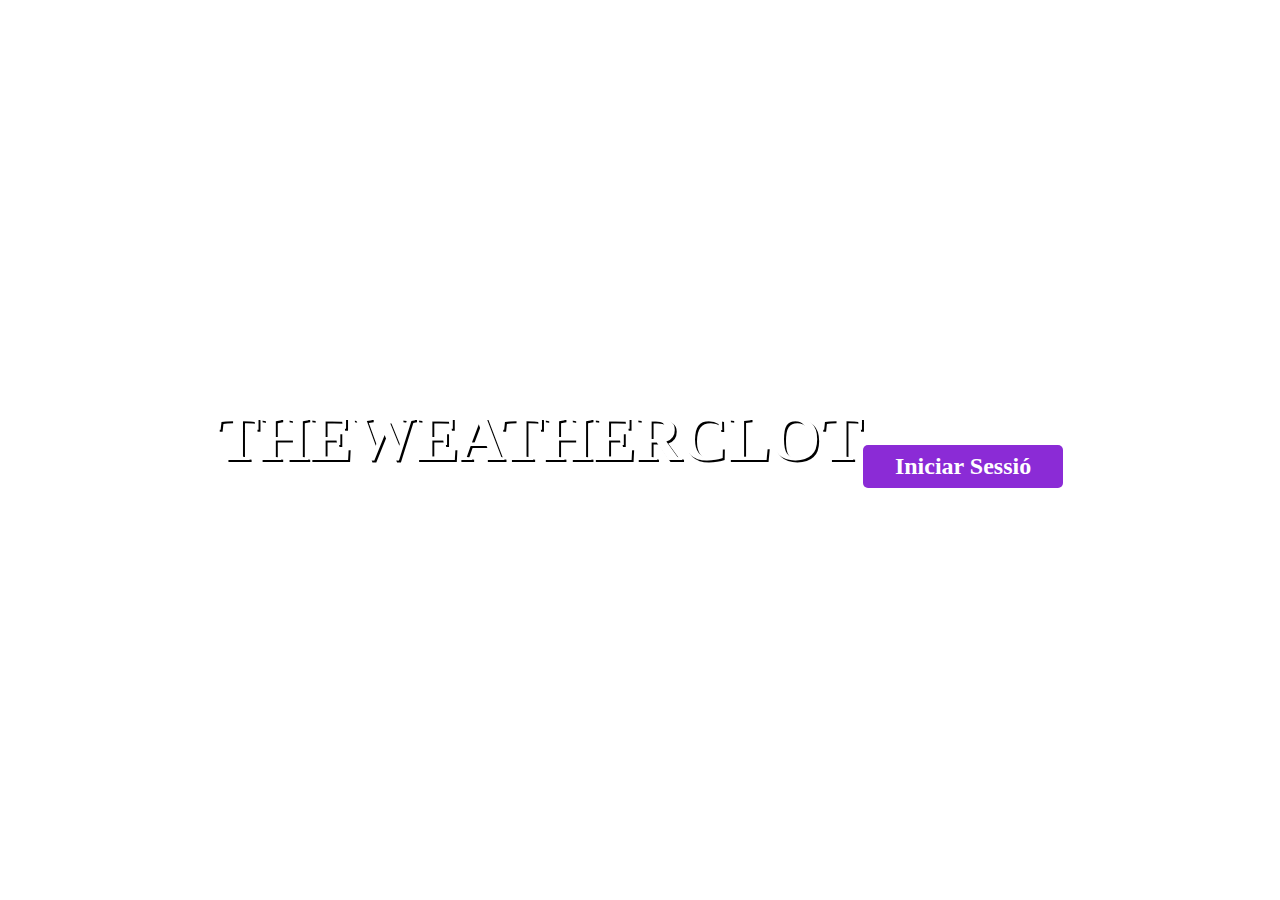
<file: src/main/resources/static/index.html>
<!DOCTYPE html>
<html lang="en">
<head>
    <meta charset="UTF-8">
    <title>THEWEATHERCLOT</title>
    <link rel="stylesheet" href="./css/index.css">
</head>
<body>
<h2> THEWEATHERCLOT </h2>

<a href="/dashboard">Iniciar Sessió</a> <br>

</body>
</html>
</file>
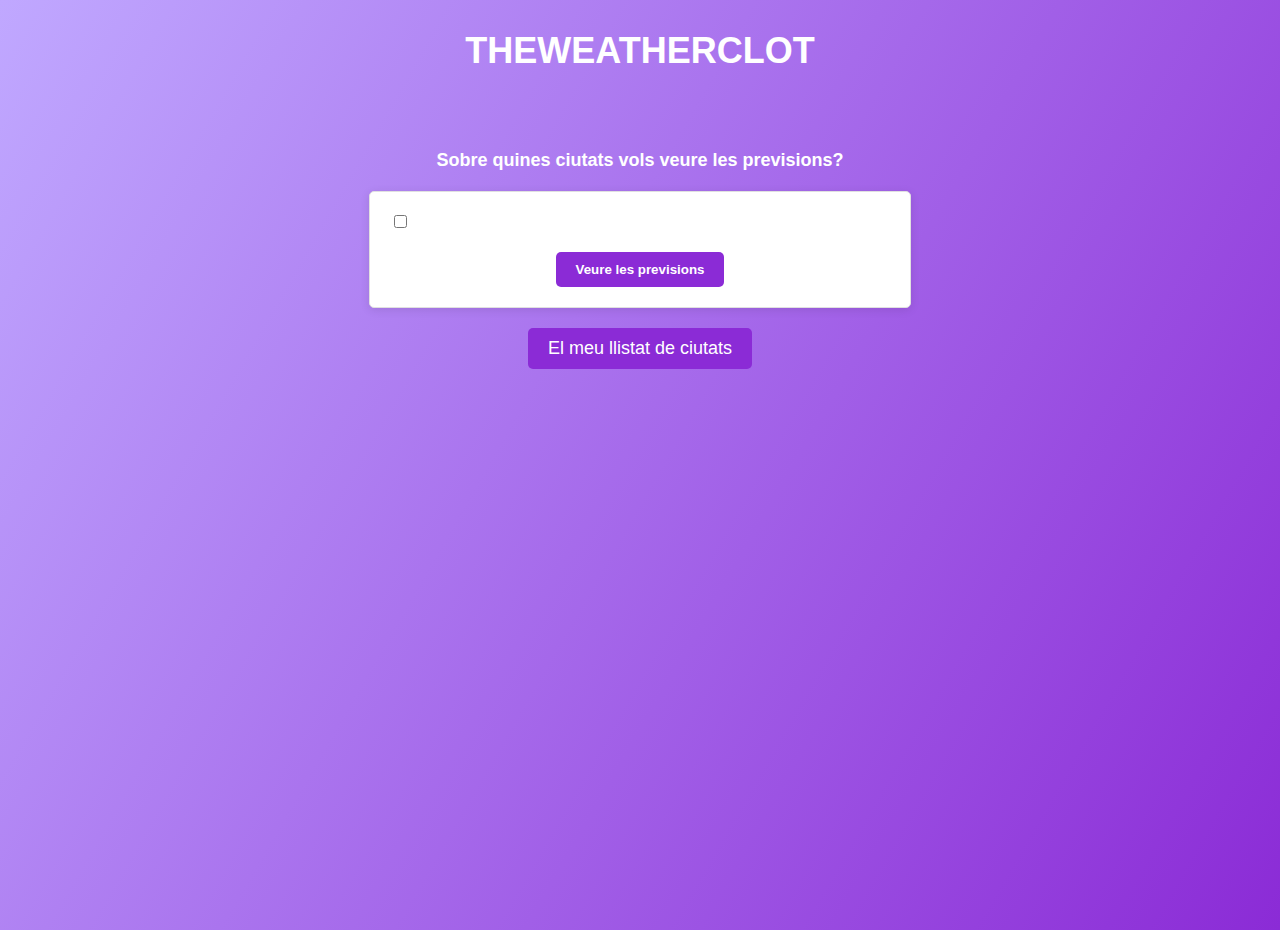
<file: src/main/resources/templates/dashboard.html>
<!DOCTYPE html>
<html lang="en">

<head>
    <meta charset="UTF-8">
    <title>WEATHERCLOT</title>
    <style>
        body {
            background: linear-gradient(120deg, #c0a8ff, #8b2bd6);
            height: 100vh;
            font-family: Arial, sans-serif;
            margin: 0;
            padding: 0;
        }

        h2 {
            text-align: center;
            margin-top: 30px;
            margin-bottom: 30px;
            font-size: 36px;
            color: #fff;
        }

        h5 {
            color: #fff;
            margin-bottom: 20px;
            text-align: center;
            font-size: 18px;
        }

        form {
            margin: 0 auto;
            max-width: 500px;
            padding: 20px;
            background-color: #fff;
            border: 1px solid #e0e0e0;
            box-shadow: 0px 2px 10px rgba(0, 0, 0, 0.1);
            border-radius: 5px;
        }

        input[type="checkbox"] {
            margin-right: 5px;
        }

        label {
            color: #616161;
        }

        input[type="submit"] {
            display: block;
            margin: 20px auto 0;
            background-color: #8b2bd6;
            color: #fff;
            font-weight: bold;
            border: none;
            border-radius: 5px;
            padding: 10px 20px;
            cursor: pointer;
            transition: background-color 0.3s ease;
        }

        input[type="submit"]:hover {
            background-color: #6d1dab;
        }

        #llistat {
            margin-top: 20px;
            text-align: center;
        }

        a {
            display: inline-block;
            background-color: #8b2bd6;
            color: #fff;
            border: none;
            padding: 10px 20px;
            font-size: 18px;
            border-radius: 5px;
            text-decoration: none;
            transition: background-color 0.3s ease;
        }

        a:hover {
            background-color: #6d1dab;
        }

        a:focus {
            outline: none;
            box-shadow: none;
        }

        a:active {
            transform: translateY(1px);
        }
    </style>
</head>

<body>
<h2>THEWEATHERCLOT</h2>
<br>
<h5>Sobre quines ciutats vols veure les previsions?</h5>

<form action="/guardarCiutats" method="post">
    <div th:each="ciutat : ${ciutats}">
        <input type="checkbox" th:id="${ciutat.nom}" th:name="ciutatsSeleccionades" th:value="${ciutat.nom}">
        <label th:for="${ciutat.nom}" th:text="${ciutat.nom}"></label><br>
    </div>
    <input type="submit" value="Veure les previsions">
</form>
<div id="llistat">
    <a th:if="${idUsuari == '5541174561392'}" href="/ciutats/llistatCiutats">El meu llistat de ciutats</a><br>
</div>

</body>
</html>
</file>
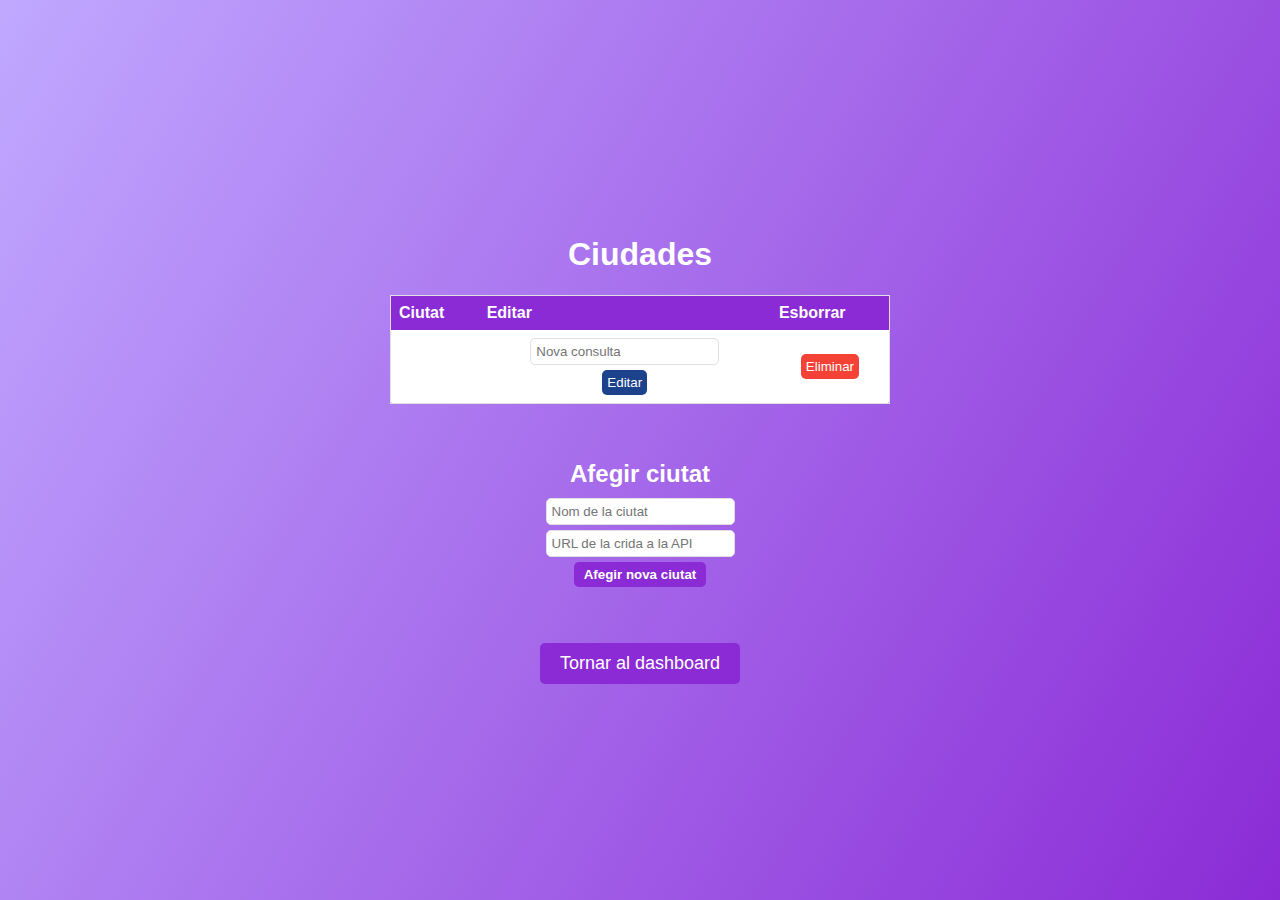
<file: src/main/resources/templates/llistatCiutats.html>
<!DOCTYPE html>
<html lang="es">
<head>
  <meta charset="UTF-8">
  <title>Ciudades</title>
  <style>
    body {
      background: linear-gradient(120deg, #c0a8ff, #8b2bd6);
      height: 100vh;
      margin: 0;
      padding: 0;
      display: flex;
      flex-direction: column;
      align-items: center;
      justify-content: center;
      font-family: Arial, sans-serif;
    }

    h1 {
      color: #fff;
      margin-top: 20px;
    }

    table {
      border-collapse: collapse;
      width: 100%;
      max-width: 500px;
      background-color: #fff;
      border: 1px solid #e0e0e0;
      border-radius: 5px;
    }

    th, td {
      text-align: left;
      padding: 8px;
    }

    tr:nth-child(even) {
      background-color: #f2f2f2;
    }

    th {
      background-color: #8b2bd6;
      color: white;
    }

    #borrar {
      background-color: #f44336;
      color: white;
      border: none;
      padding: 5px;
      cursor: pointer;
      border-radius: 5px;
    }

    #editar {
      background-color: #1C428C;
      color: white;
      border: none;
      padding: 5px;
      cursor: pointer;
      border-radius: 5px;
    }

    #tornar {
      margin-top: 20px;
      text-align: center;
    }

    a {
      display: inline-block;
      background-color: #8b2bd6;
      color: #fff;
      border: none;
      padding: 10px 20px;
      font-size: 18px;
      border-radius: 5px;
      text-decoration: none;
      transition: background-color 0.3s ease;
    }

    a:hover {
      background-color: #6d1dab;
    }

    a:focus {
      outline: none;
      box-shadow: none;
    }

    a:active {
      transform: translateY(1px);
    }

    h2 {
      color: #fff;
      margin-bottom: 10px;
    }

    form {
      display: flex;
      flex-direction: column;
      align-items: center;
    }

    input[type="text"] {
      padding: 5px;
      margin-bottom: 5px;
      border: 1px solid #e0e0e0;
      border-radius: 5px;
    }

    input[type="submit"] {
      background-color: #8b2bd6;
      color: white;
      border: none;
      padding: 5px 10px;
      font-weight: bold;
      cursor: pointer;
      border-radius: 5px;
      transition: background-color 0.3s ease;
    }

    input[type="submit"]:hover {
      background-color: #6d1dab;
    }
  </style>
</head>
<body>
<h1>Ciudades</h1>

<table>
  <thead>
  <tr>
    <th>Ciutat</th>
    <th>Editar</th>
    <th>Esborrar</th>
  </tr>
  </thead>
  <tbody>
  <tr th:each="ciutat : ${ciutats}">
    <td th:text="${ciutat.getNom()}"></td>
    <td>
      <form th:action="@{/ciutats/{id}/editar(id=${ciutat.getNom()})}" method="post">
        <input type="hidden" name="_method" value="PUT" />
        <input type="text" name="consultaFetch" placeholder="Nova consulta" />
        <button id="editar" type="submit">Editar</button>
      </form>
    </td>
    <td>
      <form th:action="@{/ciutats/{id}(id=${ciutat.getNom()})}" method="post">
        <input type="hidden" name="_method" value="DELETE" />
        <button id="borrar" type="submit">Eliminar</button>
      </form>
    </td>
  </tr>
  </tbody>
</table>
<br><br>
<h2>Afegir ciutat</h2>
<form action="/ciutats/crearCiutat" method="post">
  <input type="text" name="nom" placeholder="Nom de la ciutat">
  <input type="text" name="consultaFetch" placeholder="URL de la crida a la API">
  <input type="submit" value="Afegir nova ciutat">
</form>
<br>
<br>
<div id="tornar">
<a href="/dashboard">Tornar al dashboard</a>
</div>
</body>
</html>
</file>
<file: src/main/resources/static/css/index.css>
h2 {
    font-size: 4rem;
    font-weight: bold;
    text-align: center;
    color: #fff; /* Color blanco */
    text-shadow: 2px 2px #000; /* Sombra de texto */
    margin-top: 2rem;
}

a {
    display: inline-block;
    font-size: 1.5rem;
    font-weight: bold;
    background-color: #8b2bd6; /* Color morado */
    color: #fff; /* Color blanco */
    padding: 0.5rem 2rem;
    border-radius: 5px;
    margin-top: 2rem;
    text-decoration: none;
    text-align: center;
}

body {
    background-image: url('https://static.vecteezy.com/system/resources/previews/006/171/616/non_2x/cloud-and-sun-weather-icons-with-background-purple-3d-rendering-free-photo.jpg');
    background-size: cover;
    background-position: center;
    height: 100vh;
    margin: 0;
    padding: 0;
    display: flex;
    justify-content: center;
    align-items: center;
}
</file>
